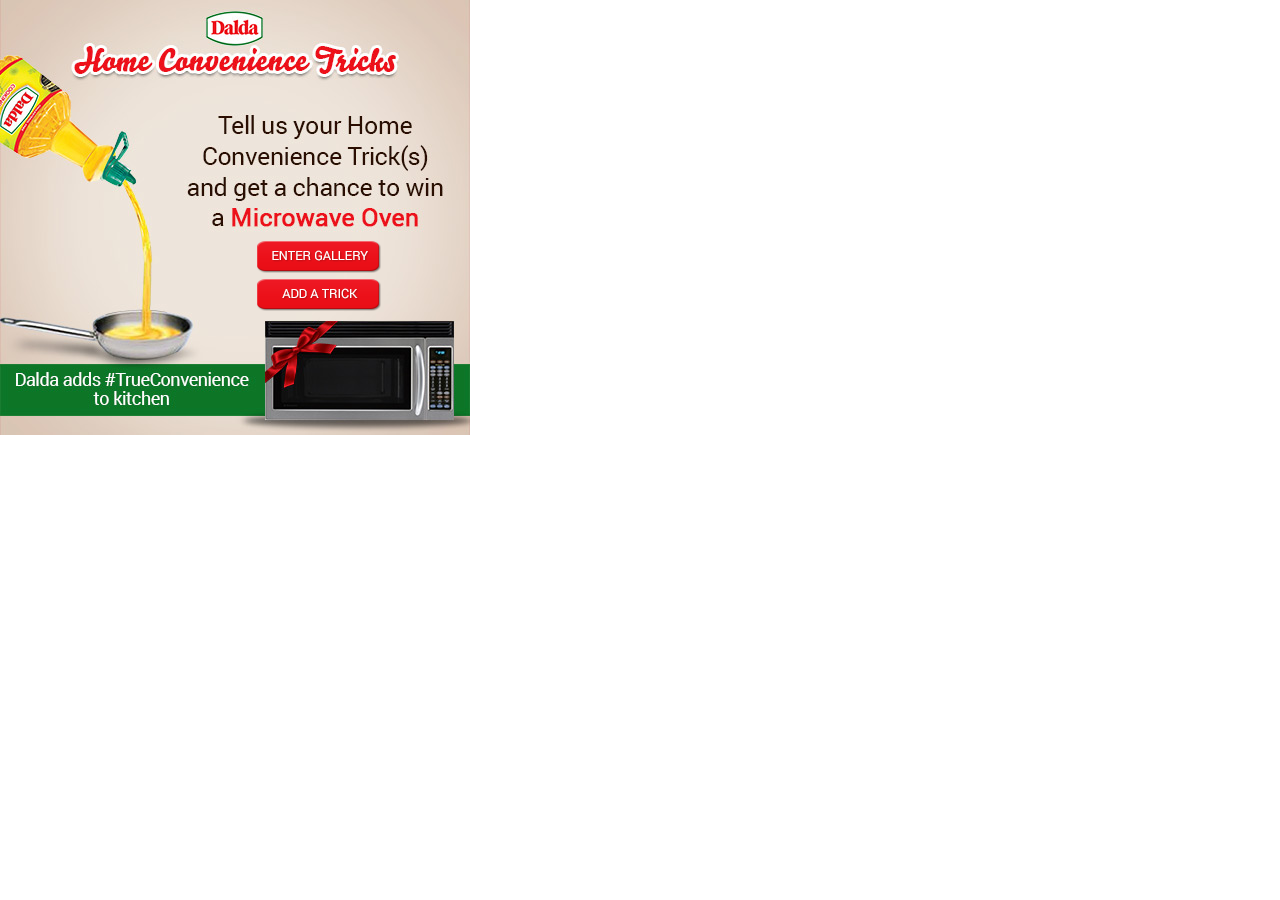
<file: src/index.html>
<!DOCTYPE html>
<html lang="en" ng-app="MainModule">
<head>
    <meta charset="UTF-8">
    <meta id="views" name="viewport" content="width=device-width, initial-scale=1, user-scalable=no">
    <title>Anguar Dalda</title>

    <link rel="stylesheet" href="assets/css/horizontal.css">
    <link href='assets/css/style.css' rel='stylesheet' type='text/css'>

    <!--<script src="assets/scripts/jquery-2.1.4.min.js"></script>-->
    <script src="node_modules/angular/angular.min.js"></script>
    <script src="node_modules/angular-route/angular-route.min.js"></script>
    <!--<script src="assets/scripts/sly.min.js"></script>-->

    <script type="text/javascript" src="shared/enums.js"></script>

    <script type="text/javascript" src="app.routes.js"></script>
    <script type="text/javascript" src="app.module.js"></script>


    <script type="text/javascript" src="components/home/home.directive.js"></script>
    <script type="text/javascript" src="components/home/home.ctrl.js"></script>

    <script type="text/javascript" src="components/gallery/gallery.directive.js"></script>
    <script type="text/javascript" src="components/gallery/gallery.ctrl.js"></script>

    <script type="text/javascript" src="components/mostVoted/mostVoted.directive.js"></script>
    <script type="text/javascript" src="components/mostVoted/mostVoted.ctrl.js"></script>

    <script type="text/javascript" src="components/addTrick/addTrick.directive.js"></script>
    <script type="text/javascript" src="components/addTrick/addTrick.ctrl.js"></script>

</head>
<body>

<div class="wrapperDalda" ng-controller="MainCtrl as mainCtrl">
    <div class="header" ng-show="mainCtrl.showHeader">
        <div class="logo">
            <a href="#"><img src="assets/images/logo.png"></a>
        </div>
        <div class="right">
            <div class="nav">
                <div class="homeicon">
                    <a id="btn-home" ng-click="mainCtrl.loadHome()"><img style="width: 35px; height: 25px;" src="assets/images/invisible.png"></a>
                </div>
                <div class="gallerybtn">
                    <a id="btn-gallery" ng-click="mainCtrl.loadGallery()"><img style="width: 49px; height: 25px;" src="assets/images/invisible.png"></a>
                </div>
                <div class="mostVotedBtn">
                    <a id="mostVotedGallery" ng-click="mainCtrl.loadMostVoted()"><img style="width: 86px; height: 27px;" src="assets/images/btn-most-voted.png"></a>
                </div>
            </div>
            <div class="addtrick">
                    <a ng-click="mainCtrl.loadAddTrick()"><img id="addTrack" src="assets/images/addtrick.png"></a>
            </div>
        </div>
    </div>
    <div ng-view></div>
</div>
</body>
</html>
</file>
<file: src/assets/css/horizontal.css>
/* Example wrapper */
.wrap {
	position: relative;
	margin: 3em 0;
}

/* Frame */
.frame {
	height: 30px;
	overflow: hidden;
	width: 316px;
	position: absolute;
	left: 65px;
	top:6px;
}
.frame ul {
	list-style: none;
	margin: 0;
	padding: 0;
	height: 100%;
	line-height: 32px;
	font-size: 16px;
}
.frame ul li {
	float: left;
	width: 30px;
	height: 100%;
	margin: 0 1px 0 0;
	padding: 0;
	color: #000;
	text-align: center;
	cursor: pointer;
}
.frame ul li.active {
	color: #000;
	text-decoration: underline;
}

/* Scrollbar */
.scrollbar {
	margin: 0 0 1em 0;
	height: 2px;
	background: #ccc;
	line-height: 0;
}
.scrollbar .handle {
	width: 100px;
	height: 100%;
	background: #292a33;
	cursor: pointer;
}
.scrollbar .handle .mousearea {
	position: absolute;
	top: -9px;
	left: 0;
	width: 100%;
	height: 20px;
}

/* Pages */
.pages {
	list-style: none;
	margin: 20px 0;
	padding: 0;
	text-align: center;
}
.pages li {
	display: inline-block;
	width: 14px;
	height: 14px;
	margin: 0 4px;
	text-indent: -999px;
	border-radius: 10px;
	cursor: pointer;
	overflow: hidden;
	background: #fff;
	box-shadow: inset 0 0 0 1px rgba(0,0,0,.2);
}
.pages li:hover {
	background: #aaa;
}
.pages li.active {
	background: #666;
}
button.btn.prevPage {
	position: absolute;
	left: 10px;
	top: 9px;
	border: 0 none;
	background: 0 none;
	color: #000;
	cursor: pointer;
}
button.btn.nextPage {
	position: absolute;
	right: 32px;
	top: 9px;
	border: 0 none;
	background: 0 none;
	color: #000;
	cursor: pointer;
}
/* Controls */
.controls { margin: 25px 0; text-align: center; }

/* One Item Per Frame example*/
.oneperframe { height: 300px; line-height: 300px; }
.oneperframe ul li { width: 1140px; }
.oneperframe ul li.active { background: #333; }

/* Crazy example */
.crazy ul li:nth-child(2n) { width: 100px; margin: 0 4px 0 20px; }
.crazy ul li:nth-child(3n) { width: 300px; margin: 0 10px 0 5px; }
.crazy ul li:nth-child(4n) { width: 400px; margin: 0 30px 0 2px; }
</file>
<file: src/assets/css/style.css>
body {
	margin: 0;
	padding: 0;
	display: block;
	width: 100%;
	height: 100%;
	/* background-color: #000; */
	background-image: url("../images/bg.jpg");
	background-repeat: no-repeat;
	font-family: Arial, sans-serif;
	font-size: 11px;
}
.wrapperDalda
{
	width: 470px;
	height: 435px;
}
#homeContainer{
	width:100%;
	height:100%;
	display:block;
	padding:0 0 0 0;
	z-index: 999;
	position: absolute;
	top: 0;
	left: 0;
}
.home{
	width:470px;
	height:435px;
	margin:0;
	background-image: url("../images/landing.jpg");
	display:table;
	float:left;
	position: relative;

}
.homeEnter {
	display: table;
	width: 84px;
	height: 37px;
	position: relative;
	float: right;
	top: 237px;
	right: 86px;
	z-index: 1;
	cursor: pointer;
}
.addTrickHome {
	display: table;
	width: 84px;
	height: 37px;
	position: relative;
	float: right;
	top: 275px;
	right: -44px;
	z-index: 1;
	cursor: pointer;
}

.footerDiv {
	position: absolute;
	top: 420px;
	left: 6px;
	float: left;
	z-index: 1001;
}
.footerDiv a {
	cursor: pointer;
	color: #2f2f2f;
	text-decoration: none;
}



.galleryTemplate, .searchScreen
{
	width: 100%;
	height: 100%;
	position: absolute;
	left: 0;
	top: 70px;
}
.mostVotedTemplate
{
	width: 100%;
	height: 100%;
	position: absolute;
	left: 0;
	top: 70px;
}
.galleryInner{
	height: 365px;
	width: 470px;
	display:table;
	float:left;
}
.header
{
	height: 70px;
	width: 470px;
	position: absolute;
	z-index: 100;
}

.logo
{
	float:left;
}
.logo>a>img
{
	position:relative;
	top:10px;
	left:30px;
}
.right
{
	position: relative;
	float:right;
	height:70px;
}
.nav
{
	background-image: url("../images/btn-home-gallery.png");
	background-repeat: no-repeat;
	height: 27px;
	width: 170px;
	margin-top:5px;
	float: right;
}
.gallery-container .addtrick>a>img
{
	position:relative;
	left: 15px;
	top: 6px;
}
.homeicon{
	float: left;
	width: 35px;
}
.homeicon>a>img
{
	height:26;
	width:32;
	float:left;
}
.gallerybtn {
	float: left;
	width: 49px;
}
.gallerybtn>a>img
{
	height:49;
	width:32;
	float:left;
}
.mostVotedBtn {
	float: left;
	width: 86px;
}
.mostVotedBtn>a>img
{
	height:26;
	width:86;
	float:left;
}


.content
{
	height: 364px;
	width: 470px;
}

.gallery
{
	height: 290px;
	width: 456px;
	margin: auto;
	overflow: scroll;
	overflow-x: hidden;
	padding-bottom: 5px;

}
.galleryMostVoted{
	height: 290px;
	width: 456px;
	margin: auto;
	overflow: scroll;
	overflow-x: hidden;
	padding-bottom: 5px;
}
.pagenum
{
	height: 30px;
	margin: 0 auto;
	display: block;
	position: relative;
}
.trickdiv {
	background: white;
	height: 140px;
	width: 214px;
	margin-top: 5px;
	float: left;
	box-shadow: 0 0 5px #888888;
}

.trick-div-right
{
	margin-left: 5px;
}
.trickimg {
	float: left;
	height: 83px;
	width: 139px;
	margin: 5px 0 5px 5px;
	padding: 5px;
	background: #fff;
	box-shadow: 0px 3px 5px #888888;
}

.trickimg a>img{
	width: 100%;
	height: 100%;
	object-fit: contain;
	display: block;
}
.trickvote {
	float: right;
	margin: 10px 6px 0;
	cursor: pointer;
}

.trickname
{
	clear: both;
	margin-left: 10px;
}
.trickname>h1
{
	font-family: Arial;
	font-size: 12px;
	font-weight: lighter;
	margin: 0;
}
.tricktitle
{
	clear: both;
	margin-left: 10px;
}
.tricktitle>h1
{
	font-family: Arial;
	font-size: 12px;
	font-weight: lighter;
	margin: 0;
	color: red;
}

.galleryScreen{
	width: 470px;
	height: 365px;
	float: left;
	margin: 0;
	position: absolute;
	top: 0;
	left: 0;
}
.galleryScreen .right {
	position: relative;
	float: right;
	height: 35px;
}
.galleryScreenInner{
	display: block;
}
.galleryScreen .header {
	width: 470px;
	clear: both;
	display: block;
	height: 90px;
}
.galleryScreen .header .logo {
	float: none;
	clear: both;
	display: block;
	margin: 0 auto;
	text-align: center;
}
.screenOverFlowHidden {
	overflow: auto;
	overflow-x: hidden;
	/* margin: 10px 0 0 0; */
	clear: both;
	display: block;
	height: 97px;
	width: 430px;
}


.screenImageBox {
	display: block;
	width: 248px;
	height: 152px;
	margin: 12px 0 14px 14px;
	box-shadow: 0px 3px 5px #888888;
}

.screenImage {
	width: 236px;
	height: 141px;
	display: table;
	margin: 0 auto;
	padding: 5px;
	text-align: center;
}
.screenImage a>img{
	width: 100%;
	height: 140px;
	object-fit: contain;
	display: block;
}
.screenBgDiv {
	background-color: #fff;
	margin: 100px 15px 10px 15px;
	width: 439px;
	height: 324px;
	box-shadow: 0px 3px 5px #888888;
	position: absolute;
	top: 0;
	left: 0;
}
.popupImage {
	width: 29px;
	height: 29px;
	position: absolute;
	left: 228px;
	top: 130px;
	display: block;
}
.screenTopContainer {
	width: 439px;
	margin: 0;
	height: 178px;
}

.screenTopLeftBox {
	float: left;
	margin: 0;
}
.screenTopRightBox {
	float: right;
	margin: 0;
	width: 175px;
}
.screenTopRightBox h1 {
	font-size: 12px;
}
.screenTopBox {
	clear: both;
	margin: 10px 0 0 22px;
}
.screenBottomBox {
	clear: both;
	margin: 10px 0 0 10px;
}
.screenBottomBox h1
{
	font-size: 17px;
	color: #eb121b;
	font-weight: normal;
	margin: 0;
	width: 155px;
	overflow: hidden;
}

.fontColorBlack
{
	color: #000000 !important;
}
.screenBottomContainer p {
	margin: 5px 10px 0 15px;
	font-size: 12px;
}
.votesTrick {
	width: 50px;
	height: 30px;
	position: relative;
	left: -5px;
	bottom: 25px;
	background-color: #ee131b;
	color: #fff;
	font-size: 16px;
	text-align: center;
	font-weight: bold;
	line-height: 31px;
}
.gallery-popup-container {
	background:rgba(0, 0, 0, 0.5);
	height: 435px;
	width: 470px;
	text-align:right;
}
.gallery-popup
{
	position: absolute;
	text-align: center;
	font-size: 13px;
	left: 0;
	right: 0;
	top: 15%;
}

.gallery-popup img
{
	max-height: 356px;
	max-width: 425px;
	border-style: solid;
	border-color: #fff;
}



#containerDalda{
	width:470px;
	height:100%;
	display:block;
	padding:0 0 0 0;
	position: absolute;
	left: 0;
	top: 0;
}
.daldaSubmitForm{
	display: table;
	width: 470px;
	height: 435px;
	background-image: url("../images/submit.jpg");
	position: relative;
}

#myForm {
	margin: 0 auto;
	display: table;
	position: absolute;
	left: 120px;
	top: 124px;
}



.daldaSubmitForm label {
	display: block;
	margin: 0px;
}
.daldaSubmitForm label>span {
	float: left;
	width: 20%;
	text-align: right;
	padding-right: 10px;
	margin-top: 10px;
	color: #888;
}
.daldaSubmitForm input[type="text"], .daldaSubmitForm input[type="email"], .daldaSubmitForm textarea, .daldaSubmitForm select {
	border: 1px solid #DADADA;
	color: #888;
	height: 30px;
	margin-bottom: 5px;
	margin-right: 6px;
	margin-top: 2px;
	outline: 0 none;
	padding: 3px 3px 3px 5px;
	width: 222px;
	font-size: 12px;
	line-height:15px;
	box-shadow: inset 0px 1px 4px #ECECEC;
	-moz-box-shadow: inset 0px 1px 4px #ECECEC;
	-webkit-box-shadow: inset 0px 1px 4px #ECECEC;
}
.daldaSubmitForm textarea{
	padding: 5px 3px 3px 5px;
	height: 112px;
}
.daldaSubmitForm select {
	background: #FFF url('down-arrow.png') no-repeat right;
	background: #FFF url('down-arrow.png') no-repeat right);
	appearance:none;
	-webkit-appearance:none;
	-moz-appearance: none;
	text-indent: 0.01px;
	text-overflow: '';
	width: 70%;
	height: 35px;
	line-height: 25px;
}
.daldaSubmitForm textarea{
	height:100px;
}
.daldaSubmitForm input[type="submit"] {
	border: none;
	border-radius: 3px;
	text-shadow: 1px 1px 1px #9E3F3F;
	cursor: pointer;
	background-image: url("../images/btn-submit.png");
	text-indent: -999px;
	display: table;
	width: 78px;
	height: 31px;
}
/*.daldaSubmitForm input[type="submit"]:hover {
	background: #CF7A7A
}*/


#registrationContainer{
	display: none;
	width:470px;
	height:435px;
	display:block;
	padding:0 0 0 0;
	top: 0;
	left: 0;
	position: absolute;
}
.registerSubmitForm{
	display: table;
	width: 470px;
	height: 435px;
	float: left;
	position: relative;
	background-image: url("../images/register.jpg");
}




.registerSubmitForm label {
	display: block;
	margin: 0px;
	clear: both;
}
.registerSubmitForm label>span {
	float: left;
	width: 20%;
	text-align: left;
	padding-right: 10px;
	margin-top: 10px;
	color: #888;
}
.registerSubmitForm input[type="text"], .registerSubmitForm input[type="email"], .registerSubmitForm textarea, .registerSubmitForm select {
	border: 1px solid #DADADA;
	color: #888;
	height: 18px;
	margin-bottom: 5px;
	margin-right: 6px;
	margin-top: 2px;
	outline: 0 none;
	padding: 3px 3px 3px 5px;
	width: 222px;
	font-size: 12px;
	line-height:15px;
	box-shadow: inset 0px 1px 4px #ECECEC;
	-moz-box-shadow: inset 0px 1px 4px #ECECEC;
	-webkit-box-shadow: inset 0px 1px 4px #ECECEC;
}

.registerSubmitForm textarea{
	padding: 5px 3px 3px 5px;
	height: 112px;
}
.registerSubmitForm select {
	/*
	background: #FFF url('down-arrow.png') no-repeat right;
	background: #FFF url('down-arrow.png') no-repeat right);
	appearance:none;
	-webkit-appearance:none;
	-moz-appearance: none;
	*/
	text-indent: 0.01px;
	text-overflow: '';
	width: 232px;
	height: 28px;
	line-height: 21px;
	padding: 3px 3px 3px 5px;


}
.registerSubmitForm textarea{
	height:45px;
	font-family: arial, sans-serif;
}
.registerSubmitForm input[type="submit"] {
	border: none;
	border-radius: 3px;
	text-shadow: 1px 1px 1px #9E3F3F;
	cursor: pointer;
	background-image: url("../images/btn-submit.png");
	text-indent: -999px;
	display: table;
	width: 78px;
	height: 31px;
}

.registerSubmitForm .checkBoxField input#checkbox {
	float: left;
}
.registerSubmitForm .checkBoxField p {
	float: left;
	line-height: 1px;
}
form#registerForm {
	margin: 0 auto;
	display: table;
	margin-top: 121px;
}

.title
{
	height:30px;
	float: left;
	/*width: 100%;*/
	/*text-align: center;*/
}
.title>h1
{
	font-family: Arial;
	font-size: 18px;
	font-weight: lighter;
	margin: auto auto auto 10px;
}


.searchGallery {
	float: right;
	margin-right: 7px;
}



.thankyou-content
{
	height: 364px;
	width: 470px;
	margin-top: 70px;
}



#newDiv{
	position: absolute;
	top: 0;
	left: 0;
	z-index: 88;
	background: url("../images/thanks-bg.jpg") no-repeat;

}
.thanksnote
{
	height:220px;
	width:450px;
	margin:auto;
	text-align:center;
}
.thanksnote>p
{
	font-family: Arial;
	font-size: 14px;
	font-weight: lighter;
	margin:auto;
	position: relative;
	top: 50%;
	-webkit-transform: translateY(-50%);
	-ms-transform: translateY(-50%);
	transform: translateY(-50%);
}
.share
{
	height:100px;
	text-align:center;
}
.share>p
{
	font-family: Arial;
	font-size: 16px;
	font-weight: lighter;
}
.shareicons>a
{
	margin-left: 10px;
}
.bottomnav
{
	height:30px;
	width:450px;
	margin:auto;
}
.bottomnav>a
{
	color:black;
	font-family: Arial;
	font-size: 12px;
	font-weight: lighter;
	text-decoration: none;
}


.errorDiv
{
	color: red;
	position: absolute;
	top: 353px;
	width: 100%;
	text-align: center;
	font-size: 16px;
}

.preloader
{
	background: rgba(0, 0, 0, 0.8);
	width: 470px;
	height: 435px;
	position: absolute;
	z-index: 99999;
	top: 0;
	left: 0;
}
.preloader img
{
	margin: 185px 0 0 203px;
}

.registartionError
{
	position: absolute;
	top: 400px;
	width: 470px;
}


/*  popup  */
.popup-placeholder {
	display: block;
	position: absolute;
	top: 0;
	left: 0;
	z-index: 1002;
}
.instruction-popup-container
{
	background:rgba(0, 0, 0, 0.5);
	height: 435px;
	width: 470px;
	text-align:right;
}
.popup
{
	background-color: #ede4da;
	height: 357px;
	margin: auto;
	position: relative;
	width: 405px;
	overflow:auto;
	overflow-x: hidden;
	border-style: solid;
	border-color: #b9b9b9;
	text-align: left;
	padding: 0 10px 0 10px;
	font-size: 13px;

}
.popup>h1
{
	font-family: arial;
	font-size: 18px;
	font-weight: lighter;
	text-align: center;
}
.popup>p
{
	padding: 10px;
	text-align: left;
}
.popup>h2
{
	font-family: arial;
	font-size: 18px;
	font-weight: lighter;
	text-align: left;
	padding-left:10px;
}
.popupclose
{
	margin-right: 20px;
	padding-top: 20px;
}
.backBtn {
	position: absolute;
	top: -93px;
	left: -15px;
	margin: 0;
	padding: 0;
	cursor: pointer;
	width: 33px;
	height: 27px;
	z-index: 100;
}
.thankxBackBtn {
	width: 130px;
	height: 33px;
	position: absolute;
	top: 242px;
	left: 170px;
	z-index: 1;
	cursor: pointer;
}
</file>
